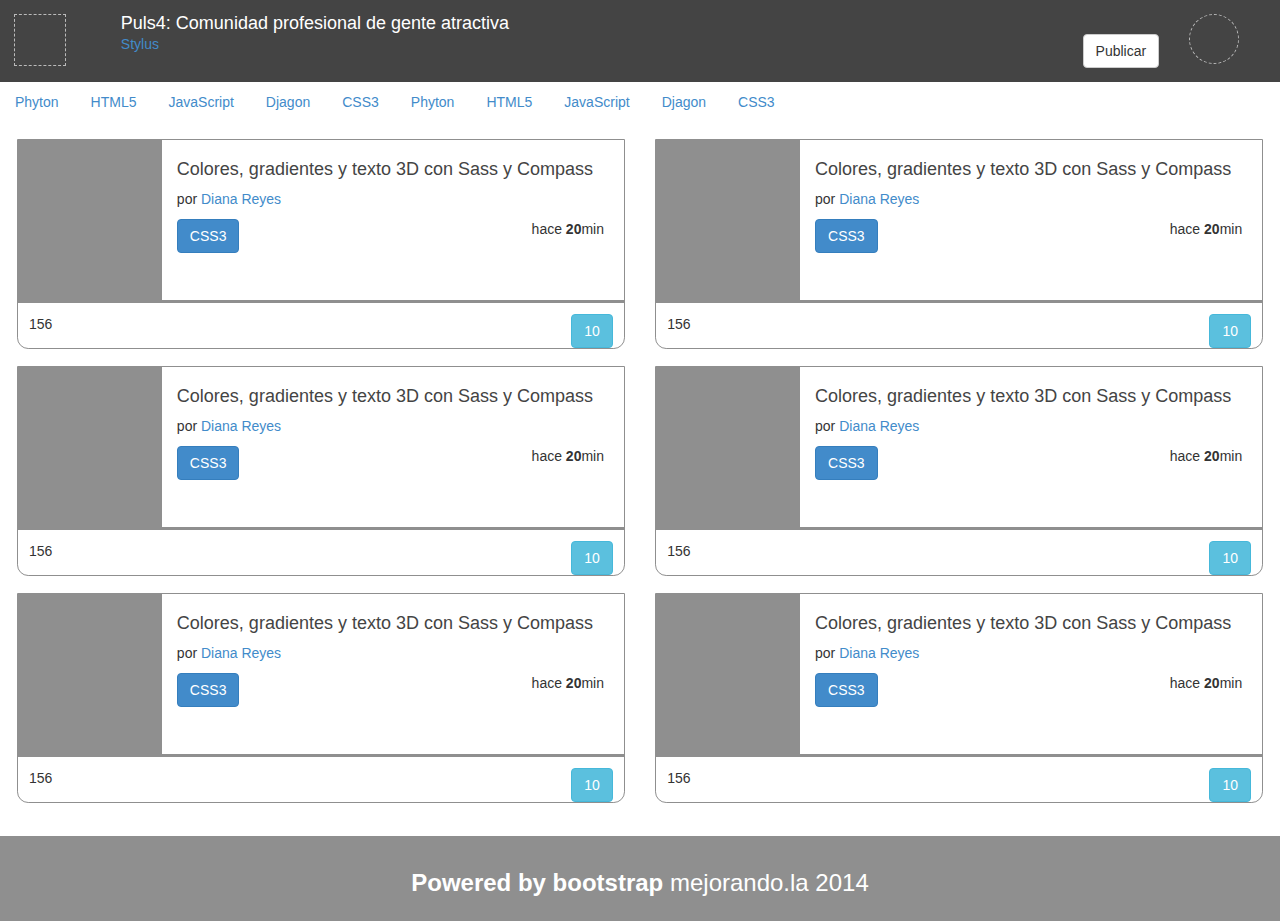
<file: index.html>
<!DOCTYPE html>
<html lang="es">
<head>
	<meta charset="utf-8" />
	<meta name="viewport" content="width=device-width, initial-scale=1, maximum-scale=1">
	<title>Puls4: Comunidad para gente atractiva y millonaria</title>
	<link rel="stylesheet" href="bootstrap.min.css" />
	<link rel="stylesheet" href="puls4.css" />


</head>
<body>
	<header class="row">
		<div class="logo col-xs-1">
			<figure></figure>
		</div>
		<div class="titular col-xs-10">
			<h1 class="titulo">
				Puls4: Comunidad profesional de gente atractiva
			</h1>
			<div>
				<a class="filtro" href="#">
					Stylus
				</a>
				<a class="publicar pull-right btn btn-default" href="#" >
					Publicar
				</a>
			</div>
		</div>
		<div class="usuario col-xs-1">
			<figure class="avatar">
				
			</figure>
			<a class="flechita" href="#">
				
			</a>
		</div>
	</header>
	<nav>
		<ul class="menu nav nav-pills">
			<li><a href="#">Phyton</a></li>
			<li><a href="#">HTML5</a></li>
			<li><a href="#">JavaScript</a></li>
			<li><a href="#">Djagon</a></li>
			<li><a href="#">CSS3</a></li>
			<li><a href="#">Phyton</a></li>
			<li><a href="#">HTML5</a></li>
			<li><a href="#">JavaScript</a></li>
			<li><a href="#">Djagon</a></li>
			<li><a href="#">CSS3</a></li>

		</ul>
	</nav>
	<section class="posts row">
	<div class="col-sm-6">
		<article class="post">
			<div class="descripcion row">
				<figure class="imagen col-xs-3">
					
				</figure>
				<div class="detalles col-xs-9">
					<h2 class="titulo">
						Colores, gradientes y texto 3D con Sass y Compass
					</h2>
					<p class="autor">
						por <a href="#">Diana Reyes</a>
					</p>
					<a href="#" class="tag btn btn-primary">CSS3</a>
					<p class="fecha pull-right">hace <strong>20</strong>min</p>
				</div>

			</div>
			<div class="acciones">
				<div class="votos">
					<a href="#" class="up"></a>
					<span class="total pull-left">156</span>
					<a href="#" class="down"></a>
				</div>
				<div class="datos">
					<a href="#" class="comentarios pull-right btn btn-info">
						10
					</a>
					<a href="#" class="estrellita">
						
					</a>
				</div>
			</div>

		</article>

    </div>

    	<div class="col-sm-6">
		<article class="post">
			<div class="descripcion row">
				<figure class="imagen col-xs-3">
					
				</figure>
				<div class="detalles col-xs-9">
					<h2 class="titulo">
						Colores, gradientes y texto 3D con Sass y Compass
					</h2>
					<p class="autor">
						por <a href="#">Diana Reyes</a>
					</p>
					<a href="#" class="tag btn btn-primary">CSS3</a>
					<p class="fecha pull-right">hace <strong>20</strong>min</p>
				</div>

			</div>
			<div class="acciones">
				<div class="votos">
					<a href="#" class="up"></a>
					<span class="total pull-left">156</span>
					<a href="#" class="down"></a>
				</div>
				<div class="datos">
					<a href="#" class="comentarios pull-right btn btn-info">
						10
					</a>
					<a href="#" class="estrellita">
						
					</a>
				</div>
			</div>

		</article>

    </div>

    	<div class="col-sm-6">
		<article class="post">
			<div class="descripcion row">
				<figure class="imagen col-xs-3">
					
				</figure>
				<div class="detalles col-xs-9">
					<h2 class="titulo">
						Colores, gradientes y texto 3D con Sass y Compass
					</h2>
					<p class="autor">
						por <a href="#">Diana Reyes</a>
					</p>
					<a href="#" class="tag btn btn-primary">CSS3</a>
					<p class="fecha pull-right">hace <strong>20</strong>min</p>
				</div>

			</div>
			<div class="acciones">
				<div class="votos">
					<a href="#" class="up"></a>
					<span class="total pull-left">156</span>
					<a href="#" class="down"></a>
				</div>
				<div class="datos">
					<a href="#" class="comentarios pull-right btn btn-info">
						10
					</a>
					<a href="#" class="estrellita">
						
					</a>
				</div>
			</div>

		</article>

    </div>

    	<div class="col-sm-6">
		<article class="post">
			<div class="descripcion row">
				<figure class="imagen col-xs-3">
					
				</figure>
				<div class="detalles col-xs-9">
					<h2 class="titulo">
						Colores, gradientes y texto 3D con Sass y Compass
					</h2>
					<p class="autor">
						por <a href="#">Diana Reyes</a>
					</p>
					<a href="#" class="tag btn btn-primary">CSS3</a>
					<p class="fecha pull-right">hace <strong>20</strong>min</p>
				</div>

			</div>
			<div class="acciones">
				<div class="votos">
					<a href="#" class="up"></a>
					<span class="total pull-left">156</span>
					<a href="#" class="down"></a>
				</div>
				<div class="datos">
					<a href="#" class="comentarios pull-right btn btn-info">
						10
					</a>
					<a href="#" class="estrellita">
						
					</a>
				</div>
			</div>

		</article>

    </div>

    	<div class="col-sm-6">
		<article class="post">
			<div class="descripcion row">
				<figure class="imagen col-xs-3">
					
				</figure>
				<div class="detalles col-xs-9">
					<h2 class="titulo">
						Colores, gradientes y texto 3D con Sass y Compass
					</h2>
					<p class="autor">
						por <a href="#">Diana Reyes</a>
					</p>
					<a href="#" class="tag btn btn-primary">CSS3</a>
					<p class="fecha pull-right">hace <strong>20</strong>min</p>
				</div>

			</div>
			<div class="acciones">
				<div class="votos">
					<a href="#" class="up"></a>
					<span class="total pull-left">156</span>
					<a href="#" class="down"></a>
				</div>
				<div class="datos">
					<a href="#" class="comentarios pull-right btn btn-info">
						10
					</a>
					<a href="#" class="estrellita">
						
					</a>
				</div>
			</div>

		</article>

    </div>

    	<div class="col-sm-6">
		<article class="post">
			<div class="descripcion row">
				<figure class="imagen col-xs-3">
					
				</figure>
				<div class="detalles col-xs-9">
					<h2 class="titulo">
						Colores, gradientes y texto 3D con Sass y Compass
					</h2>
					<p class="autor">
						por <a href="#">Diana Reyes</a>
					</p>
					<a href="#" class="tag btn btn-primary">CSS3</a>
					<p class="fecha pull-right">hace <strong>20</strong>min</p>
				</div>

			</div>
			<div class="acciones">
				<div class="votos">
					<a href="#" class="up"></a>
					<span class="total pull-left">156</span>
					<a href="#" class="down"></a>
				</div>
				<div class="datos">
					<a href="#" class="comentarios pull-right btn btn-info">
						10
					</a>
					<a href="#" class="estrellita">
						
					</a>
				</div>
			</div>

		</article>

    </div>
	</section>
	<footer class="text-center">
		<h3>
			<strong>Powered by bootstrap</strong>
			<span class="mejor">mejorando.la 2014</span>
		</h3>
	</footer>
	
</body>
</html>
</file>
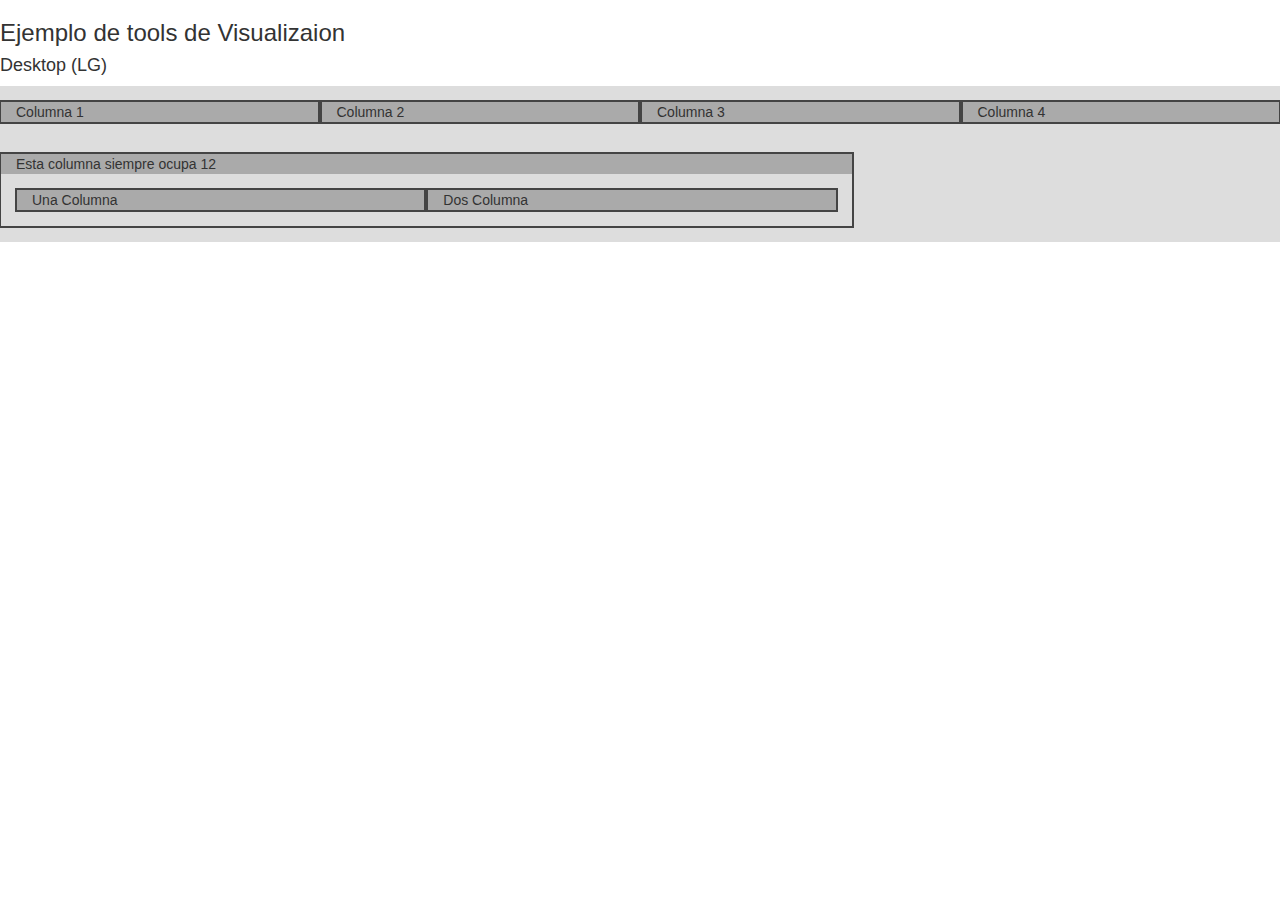
<file: grid.html>
<!doctype html>
<html lang="es">
<head>
	<meta charset="UTF-8">
	<meta name="viewport" content="width=device-width, user-scalable=no, initial-scale=1.0">
	<title>Ejemplo con grids</title>
	<link rel="stylesheet" href="bootstrap.min.css">
	<link rel="stylesheet" href="grid.css">
</head>
<body>
	<h3>Ejemplo de tools de Visualizaion</h3>
	<h4 class="visible-lg">Desktop (LG)</h4>
	<h4 class="visible-md">Desktop (MD)</h4>
	<h4 class="visible-sm">Tablets (SM)</h4>
	<h4 class="visible-xs">Phones (XS)</h4>

	<div class="contenedor row">
		<div class="cols col-lg-3 cols col-sm-6">Columna 1</div>
		<div class="cols col-lg-3 cols col-sm-6">Columna 2</div>
		<div class="cols col-lg-3 cols col-sm-6">Columna 3</div>
		<div class="cols col-lg-3 cols col-sm-6">Columna 4</div>
	</div>
	<div class="contenedor row">
		<div class="cols col-xs-8">
			Esta columna siempre ocupa 12
			<div class="row contenedor">
				<div class="cols col-sm-6">Una Columna</div>
				<div class="cols col-sm-6">Dos Columna</div>
			</div>
		</div>
	</div>
	
</body>
</html>
</file>
<file: puls4.css>
footer{background:#8f8f8f;color:#fff;padding:1em}
header{background:#444;color:#fff;padding:1em;}
header h1{font-size:18px;font-weight:normal;padding:0;margin:0}
header .logo figure{border:1px dashed #bbb;height:52px;width:52px}
header .usuario .avatar{border:1px dashed #bbb;border-radius:50%;height:50px;width:50px}
section{padding:1.2em;}
section article{border:1px solid #8f8f8f;border-bottom-left-radius:.8em;border-bottom-right-radius:.8em;margin-bottom:1.2em;overflow:hidden;}
section article figure{background:#8f8f8f;height:160px;width:120px}
section article h2{font-size:18px;color:#444}
section article .acciones{border-top:3px solid #8f8f8f;min-height:3em;padding:.8em}
section article .fecha{position:relative;right:20px}
</file>
<file: grid.css>
.contenedor{background:#ddd;padding:1em}
.cols{background:#aaa;border:2px solid #444}
</file>
